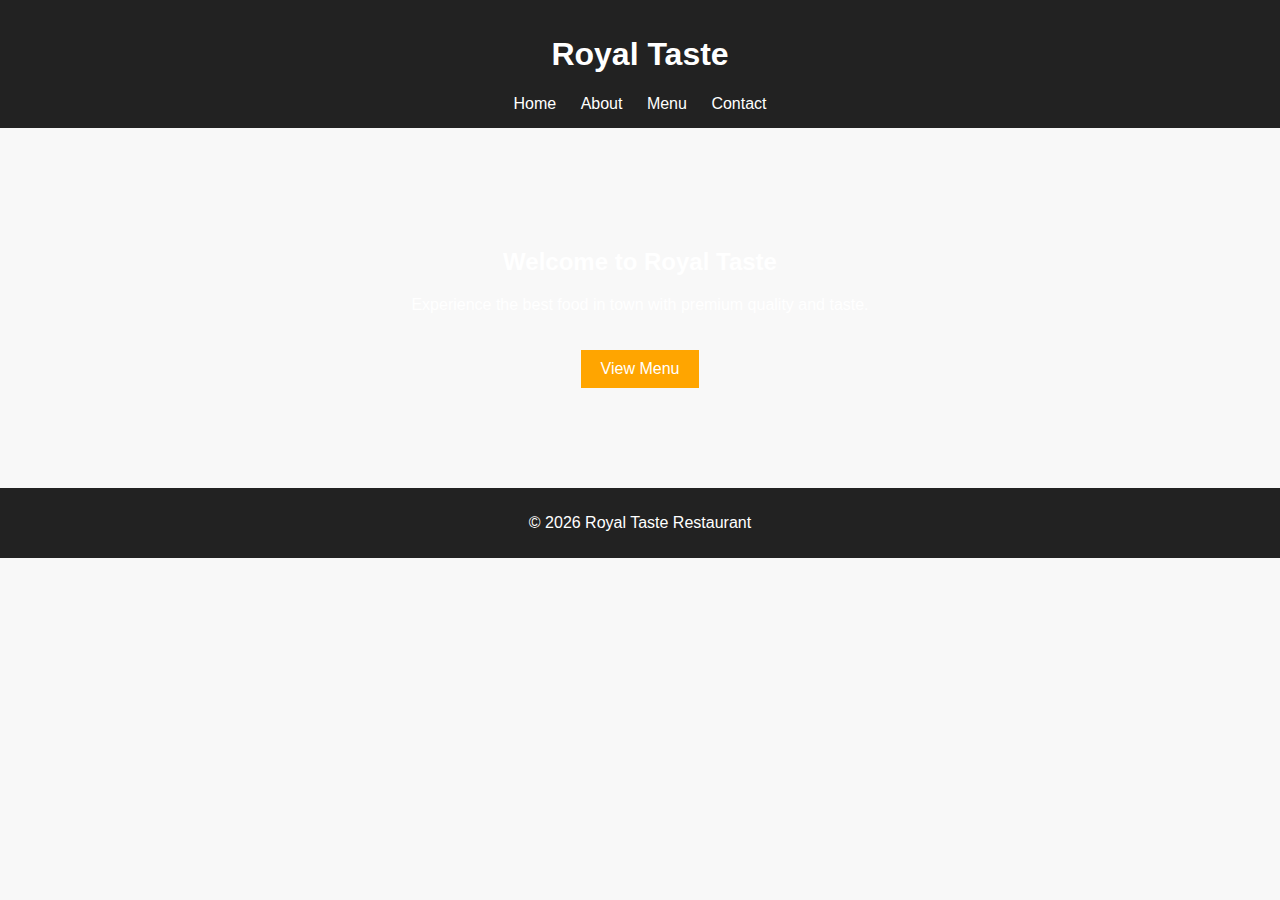
<file: index.html>
<!DOCTYPE html>
<html>
<head>
    <title>Royal Taste Restaurant</title>
    <link rel="stylesheet" href="style.css">
</head>
<body>

<header>
    <h1>Royal Taste</h1>
    <nav>
        <a href="index.html">Home</a>
        <a href="about.html">About</a>
        <a href="menu.html">Menu</a>
        <a href="contact.html">Contact</a>
    </nav>
</header>

<section class="hero">
    <h2>Welcome to Royal Taste</h2>
    <p>Experience the best food in town with premium quality and taste.</p>
    <a href="menu.html" class="btn">View Menu</a>
</section>

<footer>
    <p>© 2026 Royal Taste Restaurant</p>
</footer>

</body>
</html>
</file>
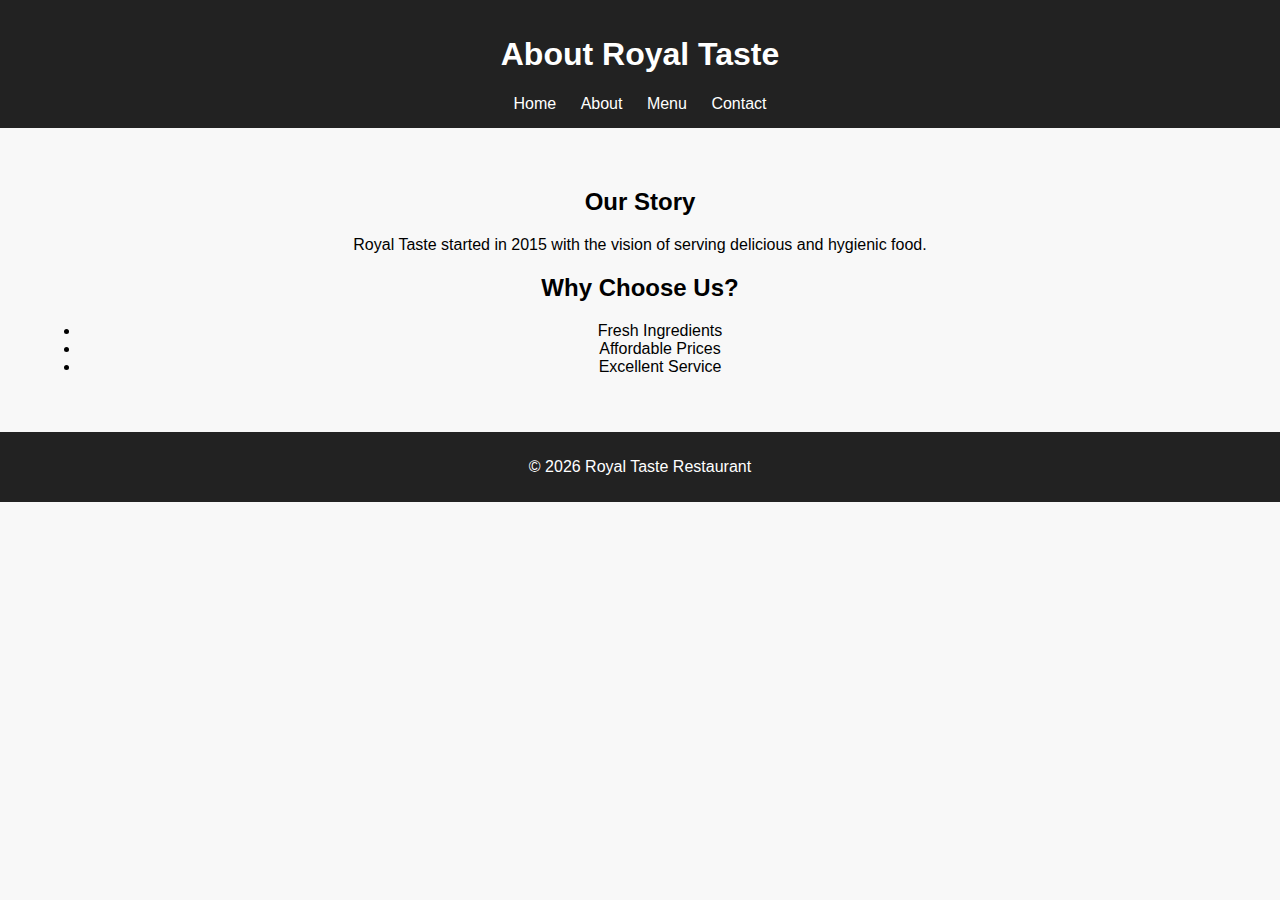
<file: about.html>
<!DOCTYPE html>
<html>
<head>
    <title>About Us</title>
    <link rel="stylesheet" href="style.css">
</head>
<body>

<header>
    <h1>About Royal Taste</h1>
    <nav>
        <a href="index.html">Home</a>
        <a href="about.html">About</a>
        <a href="menu.html">Menu</a>
        <a href="contact.html">Contact</a>
    </nav>
</header>

<section class="content">
    <h2>Our Story</h2>
    <p>Royal Taste started in 2015 with the vision of serving delicious and hygienic food.</p>

    <h2>Why Choose Us?</h2>
    <ul>
        <li>Fresh Ingredients</li>
        <li>Affordable Prices</li>
        <li>Excellent Service</li>
    </ul>
</section>

<footer>
    <p>© 2026 Royal Taste Restaurant</p>
</footer>

</body>
</html>
</file>
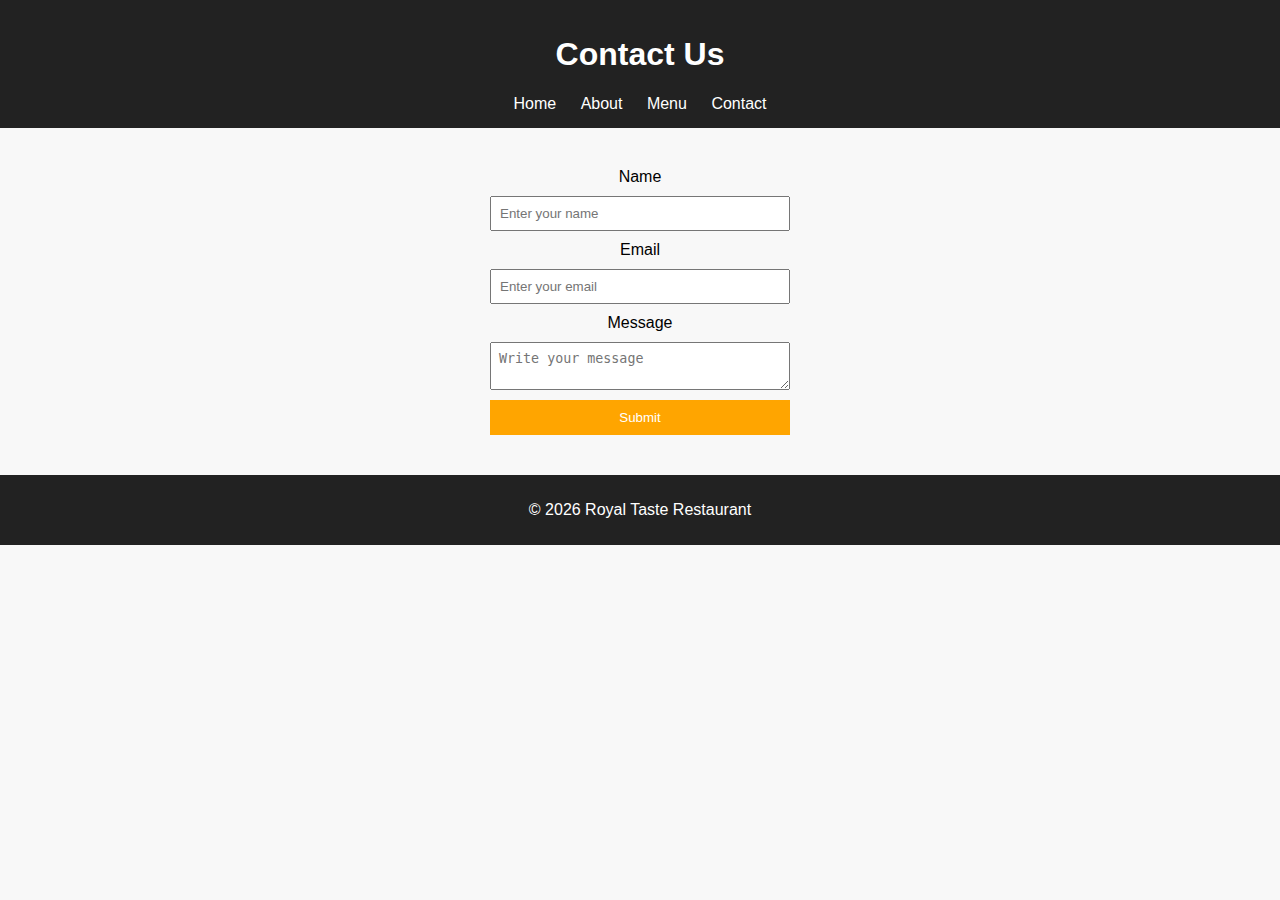
<file: contact.html>
<!DOCTYPE html>
<html>
<head>
    <title>Contact Us</title>
    <link rel="stylesheet" href="style.css">
</head>
<body>

<header>
    <h1>Contact Us</h1>
    <nav>
        <a href="index.html">Home</a>
        <a href="about.html">About</a>
        <a href="menu.html">Menu</a>
        <a href="contact.html">Contact</a>
    </nav>
</header>

<section class="content">
    <form>
        <label>Name</label>
        <input type="text" placeholder="Enter your name">

        <label>Email</label>
        <input type="email" placeholder="Enter your email">

        <label>Message</label>
        <textarea placeholder="Write your message"></textarea>

        <button type="submit">Submit</button>
    </form>
</section>

<footer>
    <p>© 2026 Royal Taste Restaurant</p>
</footer>

</body>
</html>
</file>
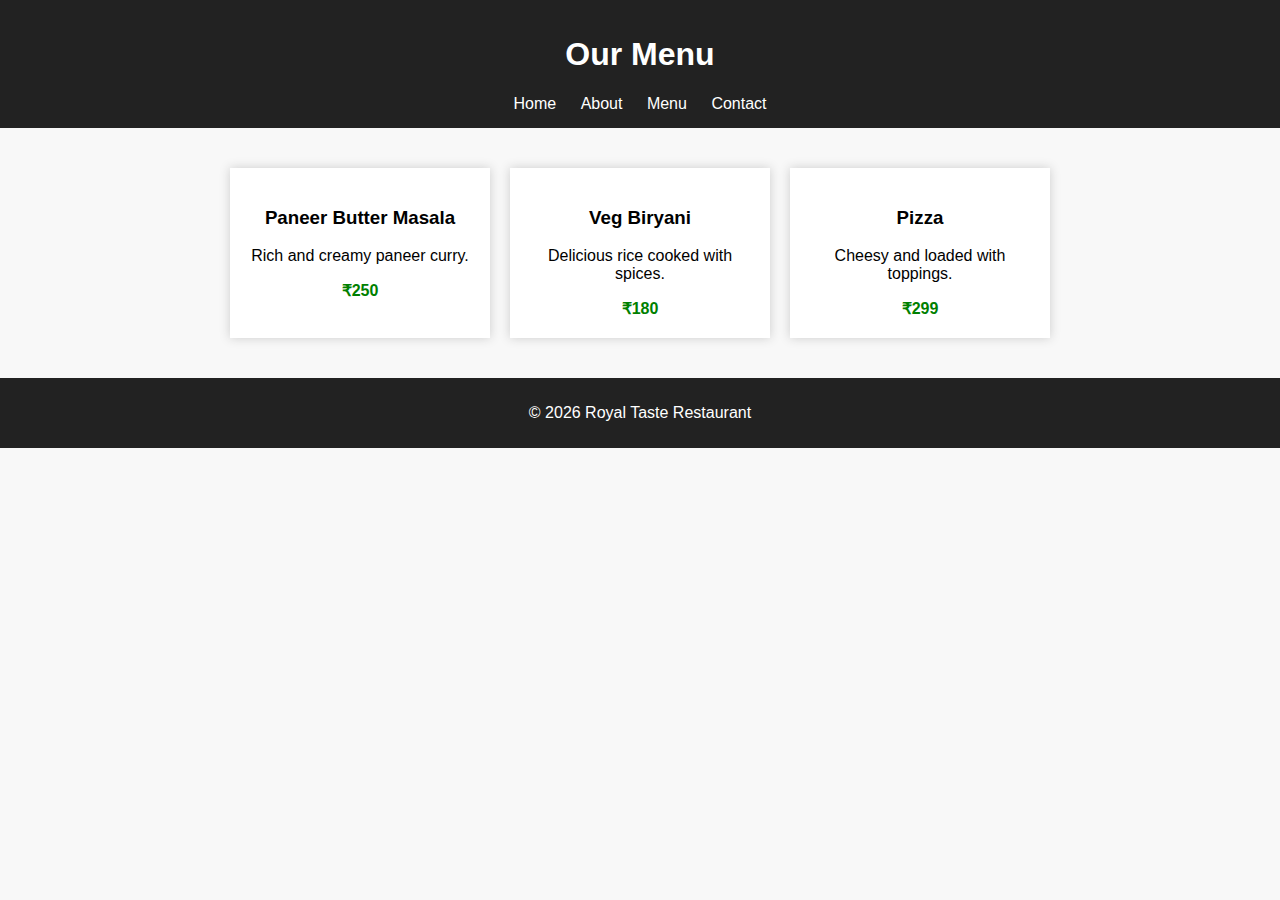
<file: menu.html>
<!DOCTYPE html>
<html>
<head>
    <title>Our Menu</title>
    <link rel="stylesheet" href="style.css">
</head>
<body>

<header>
    <h1>Our Menu</h1>
    <nav>
        <a href="index.html">Home</a>
        <a href="about.html">About</a>
        <a href="menu.html">Menu</a>
        <a href="contact.html">Contact</a>
    </nav>
</header>

<section class="menu-container">

    <div class="menu-card">
        <h3>Paneer Butter Masala</h3>
        <p>Rich and creamy paneer curry.</p>
        <span>₹250</span>
    </div>

    <div class="menu-card">
        <h3>Veg Biryani</h3>
        <p>Delicious rice cooked with spices.</p>
        <span>₹180</span>
    </div>

    <div class="menu-card">
        <h3>Pizza</h3>
        <p>Cheesy and loaded with toppings.</p>
        <span>₹299</span>
    </div>

</section>

<footer>
    <p>© 2026 Royal Taste Restaurant</p>
</footer>

</body>
</html>
</file>
<file: style.css>
body {
    margin: 0;
    font-family: Arial, sans-serif;
    background: #f8f8f8;
}

header {
    background: #222;
    color: white;
    padding: 15px;
    text-align: center;
}

nav a {
    color: white;
    margin: 10px;
    text-decoration: none;
}

nav a:hover {
    color: orange;
}

.hero {
    background: url('https://images.unsplash.com/photo-1555396273-367ea4eb4db5') no-repeat center/cover;
    color: white;
    padding: 100px 20px;
    text-align: center;
}

.btn {
    display: inline-block;
    margin-top: 20px;
    padding: 10px 20px;
    background: orange;
    color: white;
    text-decoration: none;
}

.btn:hover {
    background: darkorange;
}

.content {
    padding: 40px;
    text-align: center;
}

.menu-container {
    display: flex;
    justify-content: center;
    gap: 20px;
    padding: 40px;
}

.menu-card {
    background: white;
    padding: 20px;
    width: 220px;
    box-shadow: 0 0 10px #ccc;
    text-align: center;
}

.menu-card span {
    font-weight: bold;
    color: green;
}

form {
    display: flex;
    flex-direction: column;
    width: 300px;
    margin: auto;
}

input, textarea {
    margin: 10px 0;
    padding: 8px;
}

button {
    padding: 10px;
    background: orange;
    border: none;
    color: white;
}

button:hover {
    background: darkorange;
}

footer {
    background: #222;
    color: white;
    text-align: center;
    padding: 10px;
}
</file>
